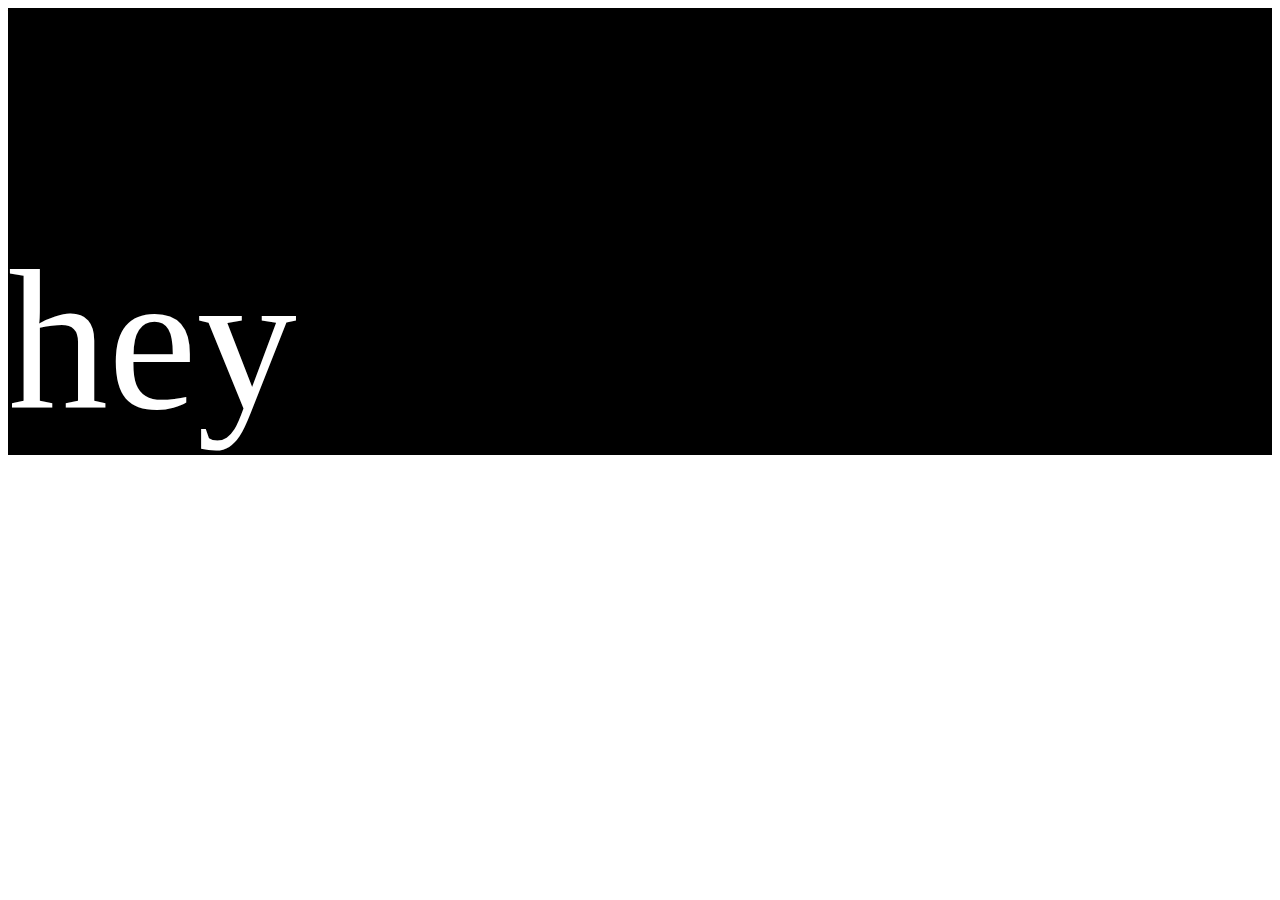
<file: test.html>
<html>
<head>


<style>

.test {
	background-color: black;
}


.test > * {
	color: white;
	font-size: 200px;
}

</style>


</head>

<body>
	<div class="test">
	hey
		<p> hey</p>
		
	</div>
</body>
</html>
</file>
